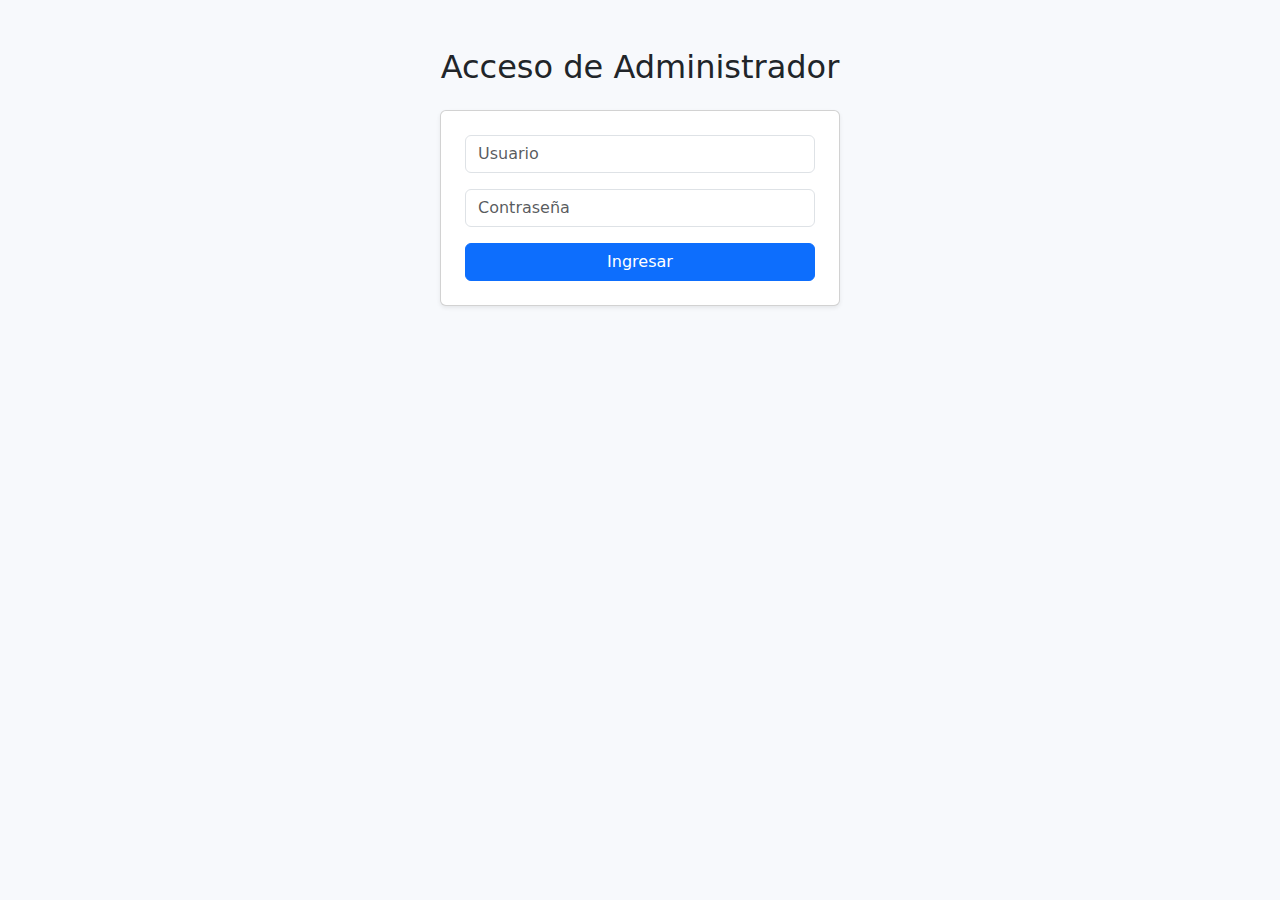
<file: things.html>
<!DOCTYPE html>
<html lang="es">
<head>
  <meta charset="UTF-8" />
  <meta name="viewport" content="width=device-width, initial-scale=1" />
  <title>Admin - Baby Shower</title>
  <link href="https://cdn.jsdelivr.net/npm/bootstrap@5.3.3/dist/css/bootstrap.min.css" rel="stylesheet">
  <style>
    body { background-color: #f7f9fc; }
    .card img { object-fit: cover; height: 180px; }
  </style>
</head>
<body>
  <div class="container py-5">

    <!-- LOGIN PANEL -->
    <div id="loginPanel" class="text-center">
      <h2 class="mb-4">Acceso de Administrador</h2>
      <div class="card mx-auto p-4 shadow-sm" style="max-width:400px;">
        <input id="username" class="form-control mb-3" placeholder="Usuario">
        <input id="password" type="password" class="form-control mb-3" placeholder="Contraseña">
        <button class="btn btn-primary w-100" onclick="handleLogin()">Ingresar</button>
      </div>
    </div>

    <!-- ADMIN PANEL -->
    <div id="adminPanel" class="d-none">
      <div class="d-flex justify-content-between align-items-center mb-4">
        <h2>Gestión de Regalos</h2>
        <button class="btn btn-outline-danger btn-sm" onclick="logout()">Cerrar sesión</button>
      </div>

      <div class="card mb-4 p-4 shadow-sm">
        <h5 class="mb-3">Agregar nuevo regalo</h5>
        <div class="row g-3">
          <div class="col-md-4">
            <input id="title" class="form-control" placeholder="Título del regalo">
          </div>
          <div class="col-md-4">
            <input id="img" class="form-control" placeholder="URL de imagen">
          </div>
          <div class="col-md-2">
            <input id="required" type="number" class="form-control" placeholder="Cantidad requerida">
          </div>
          <div class="col-md-2 d-grid">
            <button class="btn btn-success" onclick="addGift()">Agregar</button>
          </div>
          <div class="col-12">
            <textarea id="detail" class="form-control mt-2" rows="2" placeholder="Descripción"></textarea>
          </div>
        </div>
      </div>

      <div>
        <h5 class="mb-3">Regalos existentes</h5>
        <div id="giftList" class="row g-4"></div>
      </div>
    </div>
  </div>

  <script src="./js/authutils.js"></script>
  <script src="./js/login.js"></script>
  <script>


    document.addEventListener("DOMContentLoaded", () => {
      if (localStorage.getItem("isUserLoggedIn") === "true") {
        showAdmin();
      }
    });

    async function handleLogin() {
      const u = document.getElementById("username").value.trim();
      const p = document.getElementById("password").value.trim();
      const ok = await login(u, p);
      if (ok) showAdmin();
      else alert("Credenciales inválidas");
    }

    function logout() {
      localStorage.clear();
      location.reload();
    }

    function showAdmin() {
      document.getElementById("loginPanel").classList.add("d-none");
      document.getElementById("adminPanel").classList.remove("d-none");
      loadGifts();
    }

    async function loadGifts() {
      const res = await fetch(`${SUPABASE_URL}/wishlist?select=*`, {
        headers: { apikey: API_KEY, Authorization: `Bearer ${API_KEY}` }
      });
      const data = await res.json();

      const container = document.getElementById("giftList");
      container.innerHTML = data.map(g => `
        <div class="col-md-4">
          <div class="card shadow-sm">
            <img src="${g.img || 'https://via.placeholder.com/300x200'}" class="card-img-top" alt="${g.title}">
            <div class="card-body">
              <h5 class="card-title">${g.title}</h5>
              <p class="card-text small">${g.detail || ''}</p>
              <p class="mb-1"><strong>Requeridos:</strong> ${g.required}</p>
              <p><strong>Seleccionados:</strong> ${g.selected || 0}</p>
              <button class="btn btn-sm btn-outline-danger" onclick="deleteGift('${g.id}')">Eliminar</button>
            </div>
          </div>
        </div>
      `).join('');
    }

    async function addGift() {
      const title = document.getElementById("title").value.trim();
      const detail = document.getElementById("detail").value.trim();
      const required = parseInt(document.getElementById("required").value);
      const img = document.getElementById("img").value.trim();

      if (!title) return alert("Agrega un título");

      const res = await fetch(`${SUPABASE_URL}/wishlist`, {
        method: "POST",
        headers: {
          "Content-Type": "application/json",
          apikey: API_KEY,
          Authorization: `Bearer ${API_KEY}`
        },
        body: JSON.stringify({ title, detail, required, img })
      });

      if (res.ok) {
        alert("🎁 Regalo agregado correctamente");
        document.getElementById("title").value = "";
        document.getElementById("detail").value = "";
        document.getElementById("required").value = "";
        document.getElementById("img").value = "";
        loadGifts();
      } else {
        alert("Error agregando regalo");
      }
    }

    async function deleteGift(id) {
      if (!confirm("¿Eliminar este regalo?")) return;
      const res = await fetch(`${SUPABASE_URL}/wishlist?id=eq.${id}`, {
        method: "DELETE",
        headers: {
          apikey: API_KEY,
          Authorization: `Bearer ${API_KEY}`
        }
      });
      if (res.ok) {
        alert("Regalo eliminado");
        loadGifts();
      }
    }
  </script>
</body>
</html>
</file>
